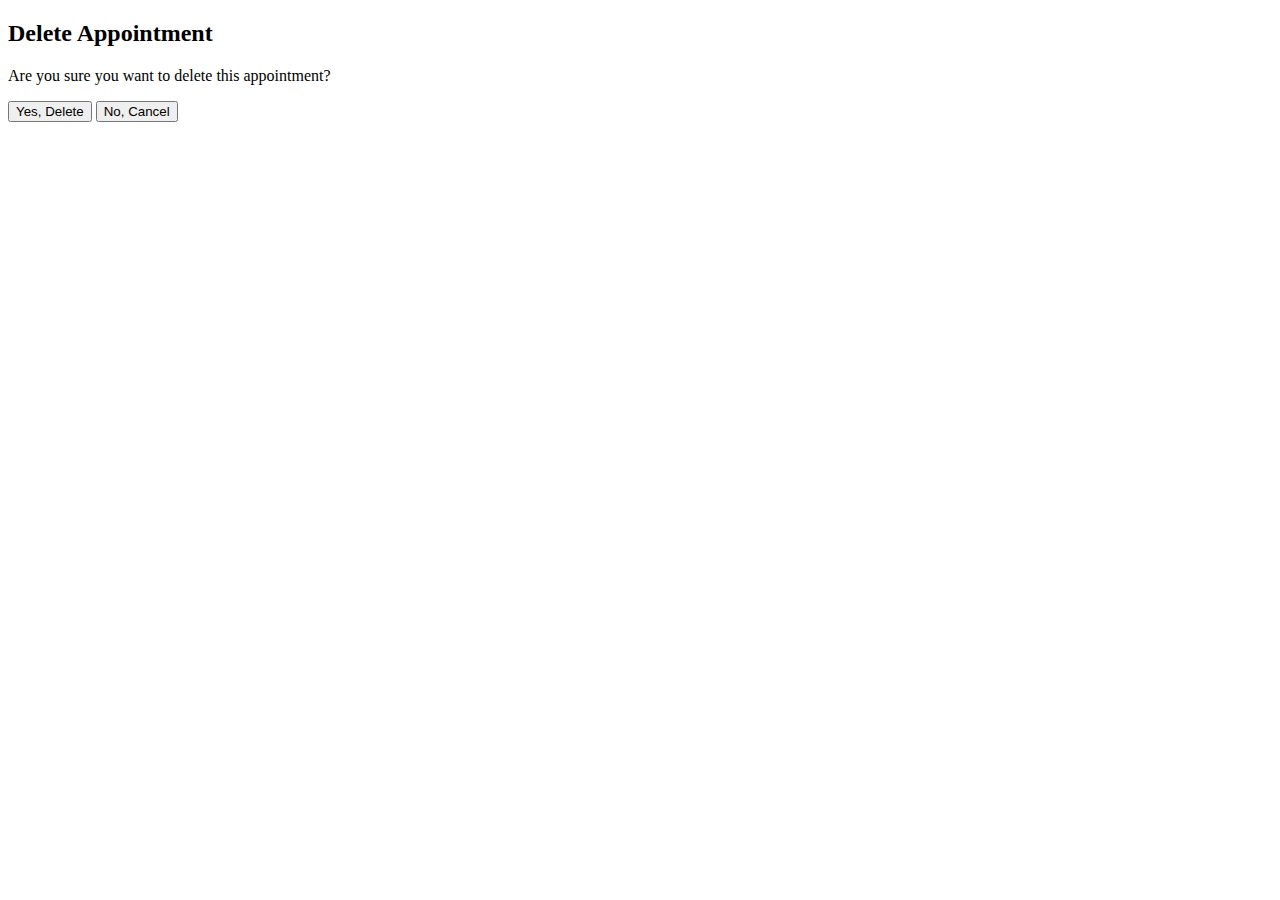
<file: templates/delete_appointment.html>
<!-- delete_appointment.html -->
<!DOCTYPE html>
<html lang="en">
<head>
    <!-- Include necessary styles or libraries -->
</head>
<body>
    <h2>Delete Appointment</h2>
    <p>Are you sure you want to delete this appointment?</p>
    <form method="post" action="">
        <button type="submit" class="btn btn-danger">Yes, Delete</button>
        <a href="{{ url_for('list_appointments') }}">
            <button type="button" class="btn btn-secondary">No, Cancel</button>
        </a>
    </form>
</body>
</html>
</file>
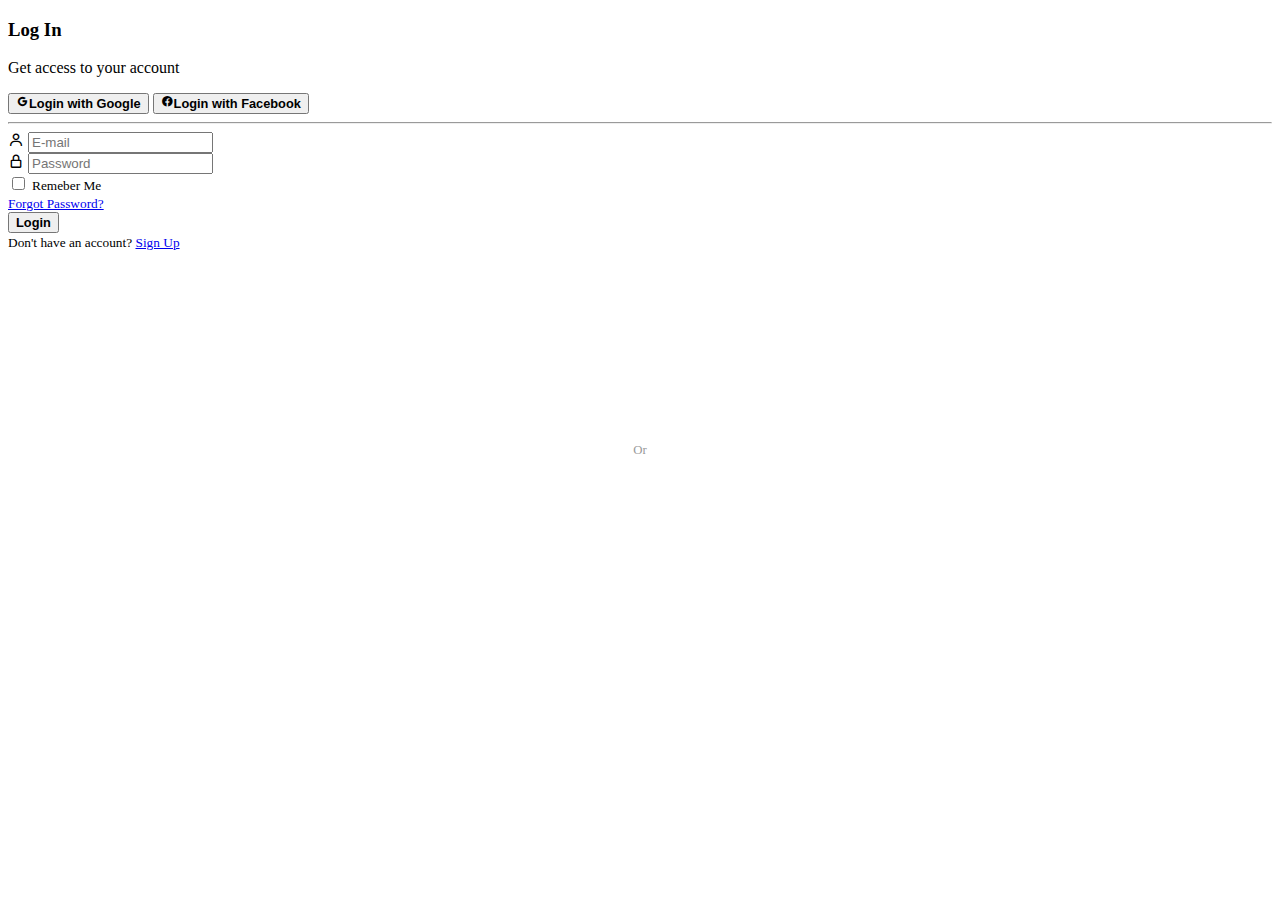
<file: templates/login.html>
<!doctype html>
<html lang="en">

<head>
    <meta charset="utf-8">
    <meta name="viewport" content="width=device-width, initial-scale=1">
    <title>
        login Page
    </title>

    <!-- Bootstrap css -->
    <link href="https://cdn.jsdelivr.net/npm/bootstrap@5.3.2/dist/css/bootstrap.min.css" rel="stylesheet"
        integrity="sha384-T3c6CoIi6uLrA9TneNEoa7RxnatzjcDSCmG1MXxSR1GAsXEV/Dwwykc2MPK8M2HN" crossorigin="anonymous">

    <!-- boxicons css  -->
    <link href='https://unpkg.com/boxicons@2.1.4/css/boxicons.min.css' rel="stylesheet">
    <!-- custom css -->
    <link rel="stylesheet" href="../static/login.css">
</head>

<body>
    <div class="row vh-100 g-0">
        <!-- left side  -->
        <div class="col-lg-6 position-relative d-none d-lg-block">
            <div class="bg-holder"
                style="background-image: url(https://hospital-landing-page-custom-css.netlify.app/assets/background.png);">
            </div>
        </div>

        <!--Right side  -->
        <div class="login col-lg-6">

            <div class="row align-items-center justify-content-center h-100 g-0 px-4 px-sm-0">
                <div class="col col-sm-6 col-lg-7 col-xl-6">

                    <div class="text-center mb-5">
                        <h3 class="fw-bold">Log In</h3>
                        <p class="text-secondary">Get access to your account</p>
                    </div>

                    <!-- social login -->

                    <button class="btn btn-outline-secondary w-100 mb-3">
                        <i class='bx bxl-google text-danger me-1 fs-6'></i>Login with Google
                    </button>
                    <button class="btn btn-outline-secondary w-100">
                        <i class='bx bxl-facebook-circle text-primary me-1 fs-6'></i>Login with Facebook
                    </button>
                    <!-- /social login -->
                    <!-- Divider -->
                    <div class="position-relative">
                        <hr class="text-secondary">
                        <div class="divider-content-center">Or</div>
                    </div>
                    <!--/ Divider -->

                    <form action="/login" method='POST'>
                        <div class="input-group mb-3">
                            <span class="input-group-text">
                                <i class='bx bx-user'></i>
                            </span>
                            <input type="email" class="form-control form-control-lg fs-6" name="email" placeholder="E-mail" required>
                        </div>
                        <div class="input-group mb-3">
                            <span class="input-group-text">
                                <i class='bx bx-lock-alt'></i>
                            </span>
                            <input type="password" class="form-control form-control-1g fs-6" name="password" placeholder="Password" required>
                        </div>
                        <div class="input-group mb-3 d-flex justify-content-between">
                            <div class="form-check">
                                <input type="checkbox" class="form-check-input" id="formCheck">
                                <label for="formCheck" class="form-check-label text-secondary">
                                    <small>Remeber Me</small></label>
                            </div>
                            <div>
                                <small><a href="#">Forgot Password?</a></small>
                            </div>
                        </div>
                        <button class="btn btn-primary btn-lg w-100 mb-3">Login
                        </button>
                    </form>
                    <!--/ Form -->

                    <div class="text-center"> 
                        <small>Don't have an account? 
                            <a href="/register" class= "fw-bold">Sign Up</a></small>
                    </div>

                </div>

            </div>

        </div>

    </div>




    <script src="https://cdn.jsdelivr.net/npm/bootstrap@5.3.2/dist/js/bootstrap.bundle.min.js"
        integrity="sha384-C6RzsynM9kWDrMNeT87bh95OGNyZPhcTNXj1NW7RuBCsyN/o0jlpcV8Qyq46cDfL"
        crossorigin="anonymous"></script>
</body>

</html>
</file>
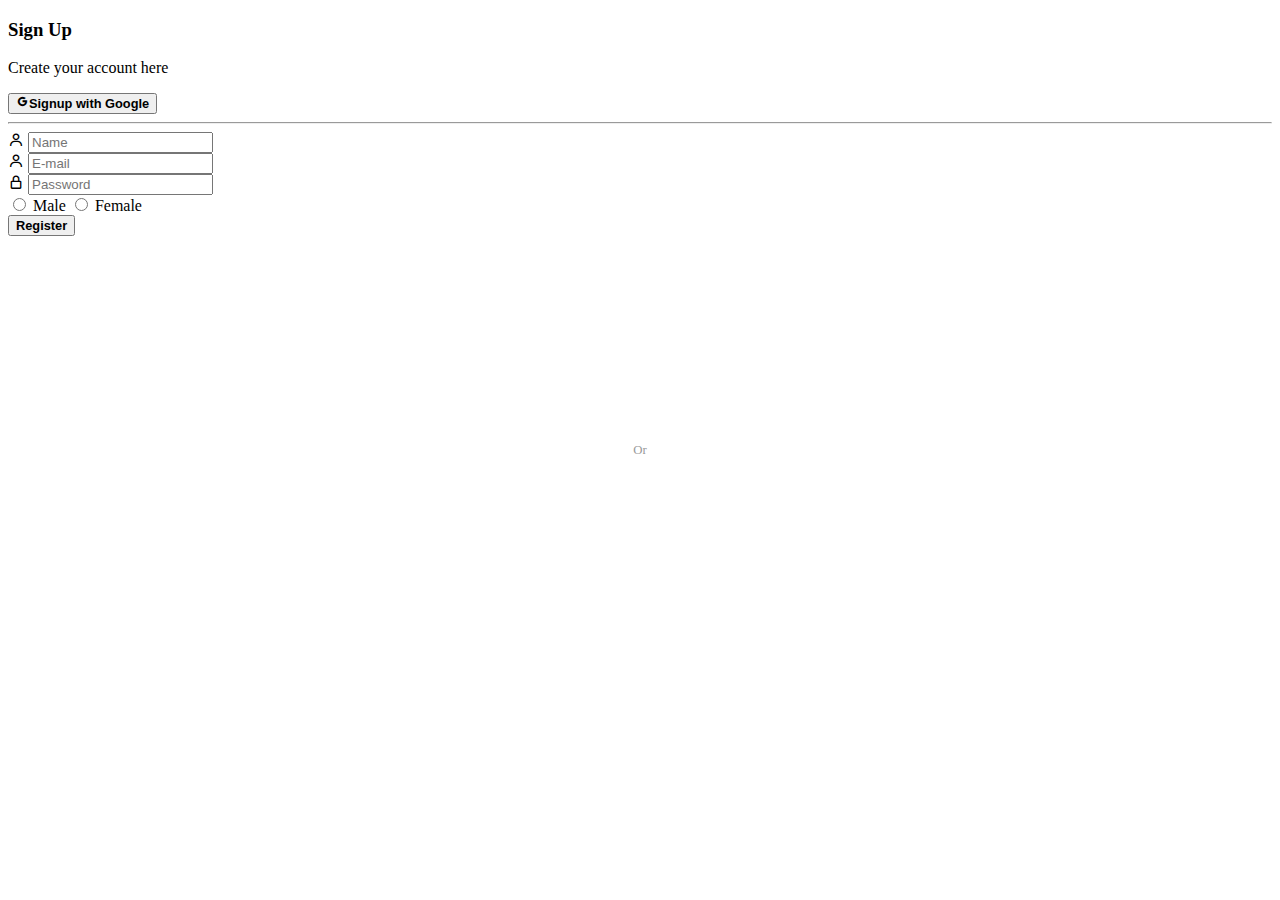
<file: templates/register.html>
<!doctype html>
<html lang="en">

<head>
    <meta charset="utf-8">
    <meta name="viewport" content="width=device-width, initial-scale=1">
    <title>
        Registration Page
    </title>

    <!-- Bootstrap css -->
    <link href="https://cdn.jsdelivr.net/npm/bootstrap@5.3.2/dist/css/bootstrap.min.css" rel="stylesheet"
        integrity="sha384-T3c6CoIi6uLrA9TneNEoa7RxnatzjcDSCmG1MXxSR1GAsXEV/Dwwykc2MPK8M2HN" crossorigin="anonymous">

    <!-- boxicons css  -->
    <link href='https://unpkg.com/boxicons@2.1.4/css/boxicons.min.css' rel="stylesheet">
    <!-- custom css -->
    <link rel="stylesheet" href="../static/login.css">
</head>

<body>
    <div class="row vh-100 g-0">
        <!-- left side  -->
        <div class="col-lg-6 position-relative d-none d-lg-block">
            <div class="bg-holder"
                style="background-image: url(https://hospital-landing-page-custom-css.netlify.app/assets/background.png);">
            </div>
        </div>

        <!--Right side  -->
        <div class="login col-lg-6">

            <div class="row align-items-center justify-content-center h-100 g-0 px-4 px-sm-0">
                <div class="col col-sm-6 col-lg-7 col-xl-6">

                    <div class="text-center mb-5">
                        <h3 class="fw-bold">Sign Up</h3>
                        <p class="text-secondary">Create your account here</p>
                    </div>
                    <!-- social login -->

                    <button class="btn btn-outline-secondary w-100 mb-3">
                        <i class='bx bxl-google text-danger me-1 fs-6'></i>Signup with Google
                    </button>
                    <!-- /social login -->
                    <!-- Divider -->
                    <div class="position-relative">
                        <hr class="text-secondary">
                        <div class="divider-content-center">Or</div>
                    </div>
                    <!--/ Divider -->

                    <form action="/register" method="POST">
                        <div class="input-group mb-3">
                            <span class="input-group-text">
                                <i class='bx bx-user'></i>
                            </span>
                            <input type="text" class="form-control form-control-lg fs-6" id="name" name="name" placeholder="Name" required>
                        </div>

                        <div class="input-group mb-3">
                            <span class="input-group-text">
                                <i class='bx bx-user'></i>
                            </span>
                            <input type="email" class="form-control form-control-lg fs-6" id="email" name="email" placeholder="E-mail" required>
                        </div>

                        <div class="input-group mb-3">
                            <span class="input-group-text">
                                <i class='bx bx-lock-alt'></i>
                            </span>
                            <input type="password" class="form-control form-control-1g fs-6"id="password" name="password" placeholder="Password"
                                required>
                        </div>
                        <div >
                            <label>
                                <input type="radio" name="gender" value="male">
                                Male
                            </label>
    
                            <label>
                                <input type="radio" name="gender" value="female">
                                Female
                            </label>

                        </div>
                        

                        <button class="btn btn-primary btn-lg w-100 mb-3 mt-3" > Register
                        </button>
                    </form>
                    <!--/ Form -->

                </div>

            </div>

        </div>

    </div>




    <script src="https://cdn.jsdelivr.net/npm/bootstrap@5.3.2/dist/js/bootstrap.bundle.min.js"
        integrity="sha384-C6RzsynM9kWDrMNeT87bh95OGNyZPhcTNXj1NW7RuBCsyN/o0jlpcV8Qyq46cDfL"
        crossorigin="anonymous"></script>
</body>

</html>
</file>
<file: static/login.css>
.bg-holder {
    position: absolute;
    width: 100%;
    min-height: 100%;
    top: 0;
    left: 0;
    background-size: cover;
    background-position: left;

}

.btn {
    font-size: 0.8rem;
    font-weight: 700;
}

.btn i {
    vertical-align: text-top;
}

.divider-content-center {
    position: absolute;
    top:50%;
    left:50%;
    transform: translate(-50%, -50%);
    padding-left: 0.5rem;
    padding-right: 0.5rem;
    background-color: #fff;
    font-size: 0.8rem;
    font-weight: 500;
    color:#999;
}
.divider{
    margin :2rem 0;
}
</file>
